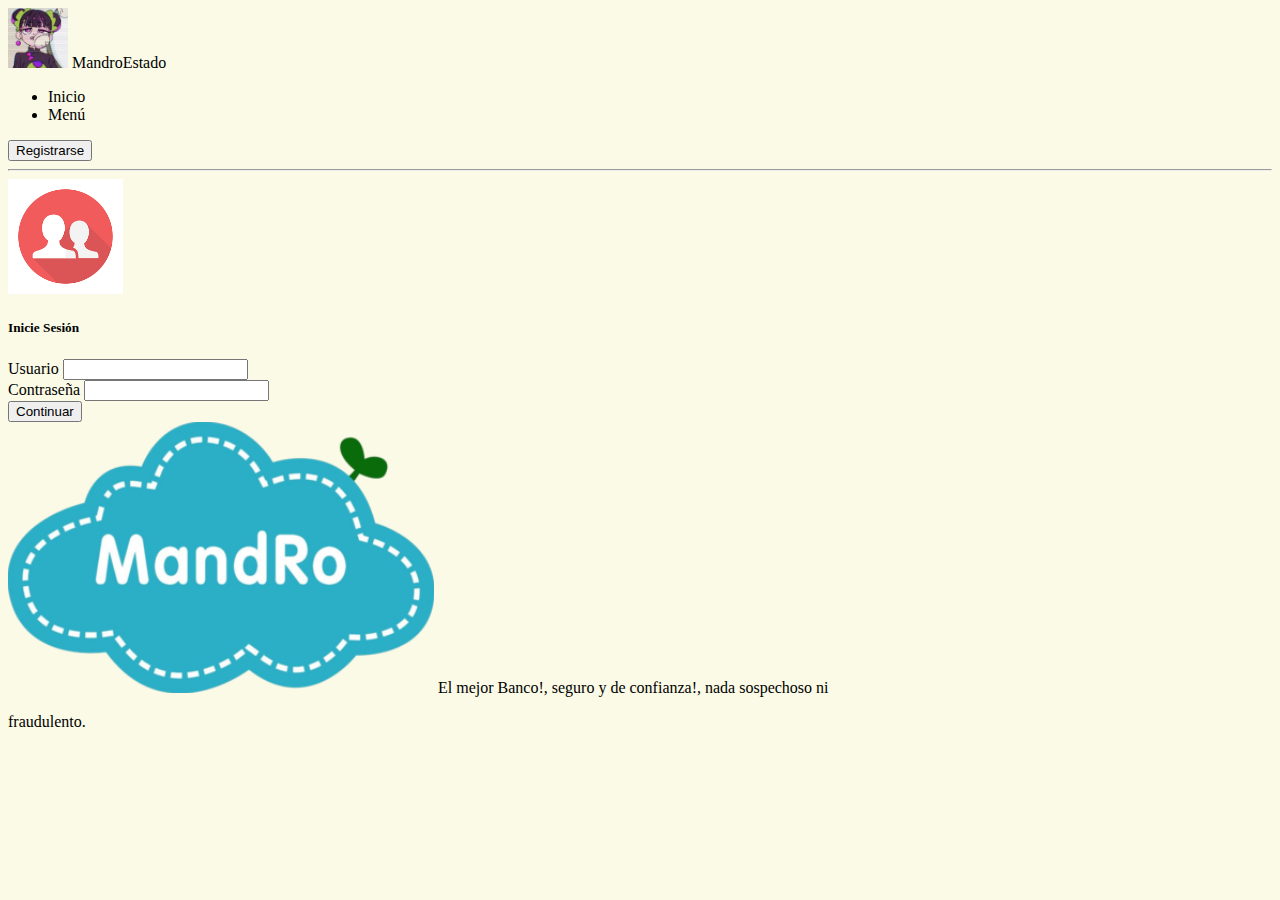
<file: index.html>
<!DOCTYPE html>
<html lang="es">

<head>
    <meta charset="UTF-8">
    <meta http-equiv="X-UA-Compatible" content="IE=edge">
    <meta name="viewport" content="width=device-width, initial-scale=1.0">
    <link href="https://cdn.jsdelivr.net/npm/bootstrap@5.3.0-alpha1/dist/css/bootstrap.min.css" rel="stylesheet"
        integrity="sha384-GLhlTQ8iRABdZLl6O3oVMWSktQOp6b7In1Zl3/Jr59b6EGGoI1aFkw7cmDA6j6gD" crossorigin="anonymous">
    <title>MandroEstado.cl</title>
</head>

<body style="background-color: rgb(250, 250, 230);">
    <nav class="navbar navbar-expand bg-success">
        <div class="container-fluid grid gap-0 column-gap-2">
            <img class="img-fluid rounded" src="IMG\e039283a80717e820e80c36617a3d36c.jpg" width="60" alt="">
            <span class="navbar-brand  mb-0 h1  text-light ">MandroEstado</span>
            <ul class="navbar-nav me-auto mb-2 mb-lg-0 gap gap-0 column-gap-2">
                <li class="text-light">Inicio</li>
                <li class="text-light">Menú</li>
            </ul>
            <div class="col-md-3 text-end">
                <button class="btn btn-outline-light">Registrarse</button>
            </div>
        </div>
    </nav>
    <hr>
    <div class="container-fluid">
        <div class="row">
            <div class="card col" style="width: 18rem;">
                <img src="IMG\usuarioimg.png" class="card-img-top" width="40%" height="30%" alt="fotoko">
                <div class="card-body">
                    <h5 class="card-title">Inicie Sesión</h5>
                    <form>
                        <div class="mb-3">
                            <label for="exampleInputEmail1" class="form-label">Usuario</label>
                            <input type="User" class="form-control" id="usuario">
                        </div>
                        <div class="mb-3">
                            <label for="exampleInputPassword1" class="form-label">Contraseña</label>
                            <input type="password" class="form-control" id="password">
                        </div>
                        <button type="submit" class="btn btn-primary"  id="boton" onclick="login()">Continuar</button>
                    </form>
                </div>
            </div>
            <div class="col d-flex flex-column mb-3">
                <img class="img-fluid p-2" src="IMG\mandrolog.png" width="426px" height="271px" alt="">
                <span class="p-2 fs-3 fst-italic">El mejor Banco!, seguro y de confianza!, nada sospechoso ni <p class="text-decoration-line-through">fraudulento.</p></span>
            </div>
        </div>
    </div>
    <script src="./main.js"></script>
</body>

</html>
</file>
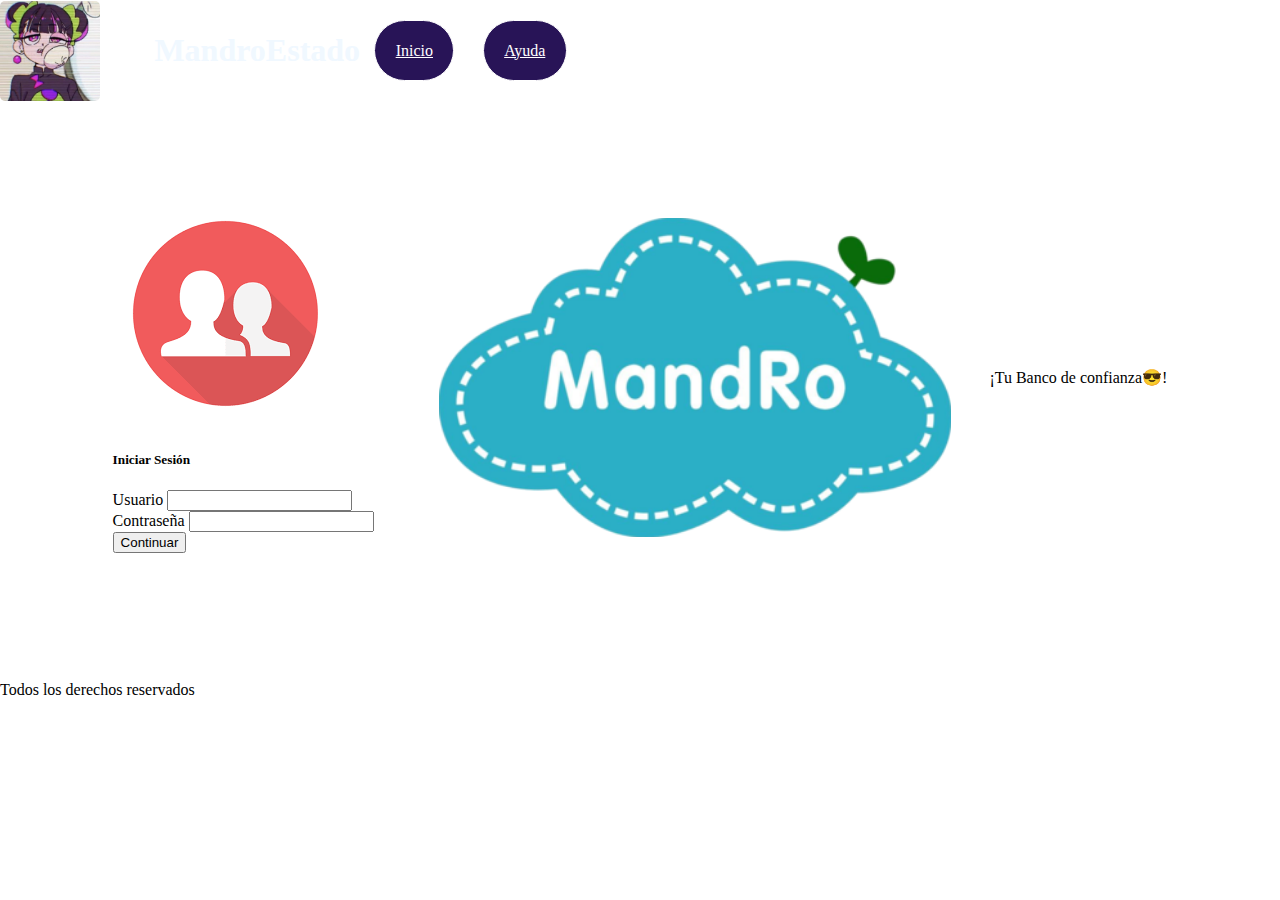
<file: nuevoMandroEstado/index.html>
<!DOCTYPE html>
<html lang="es">
<head>
    <meta charset="UTF-8">
    <meta http-equiv="X-UA-Compatible" content="IE=edge">
    <meta name="viewport" content="width=device-width, initial-scale=1.0">
    <link rel="stylesheet" href="style.css">
    <link href="https://cdn.jsdelivr.net/npm/bootstrap@5.3.0-alpha1/dist/css/bootstrap.min.css" rel="stylesheet"
        integrity="sha384-GLhlTQ8iRABdZLl6O3oVMWSktQOp6b7In1Zl3/Jr59b6EGGoI1aFkw7cmDA6j6gD" crossorigin="anonymous">
    <title>MandroEstado/Iniciar Sesión</title>
</head>
<body>
    <nav class="bg-success" id="navbar">
        <img id="imgIcon"
        src="IMG\e039283a80717e820e80c36617a3d36c.jpg" alt="loko">
        <ul id="nav-buttons">
            <h3 id="title">MandroEstado</h3>
            <a  class="text-decoration-none" href="https://psnprofiles.com/Yaku_bynni" id="item-nav">Inicio</a>
            <a  class="text-decoration-none" href="https://www.instagram.com/androx_mandrox/?hl=es-la" id="item-nav">Ayuda</a>
        </ul></nav>
    <div id="mainContainer">
        <div id="card" class="card" style="width: 18rem;">
            <img src="IMG\usuarioimg.png" class="card-img-top" alt="loko">
            <div class="card-body">
              <h5 class="card-title">Iniciar Sesión</h5>
              <form>
                <div class="mb-3">
                  <label for="exampleInputEmail1" class="form-label">Usuario</label>
                  <input type="name" class="form-control" id="user">
                </div>
                <div class="mb-3">
                  <label for="exampleInputPassword1" class="form-label">Contraseña</label>
                  <input type="password" class="form-control" id="password">
                </div>
                <button id="btn" type="submit" class="btn btn-primary">Continuar</button>
              </form>
            </div>
          </div>
        <img id="mandroTitle" src="IMG\mandrolog.png" alt="">
        <p>¡Tu Banco de confianza😎!</p>  
    </div> 
    <script src="main.js"></script>
    <footer>Todos los derechos reservados</footer>
</body>
</html>
</file>
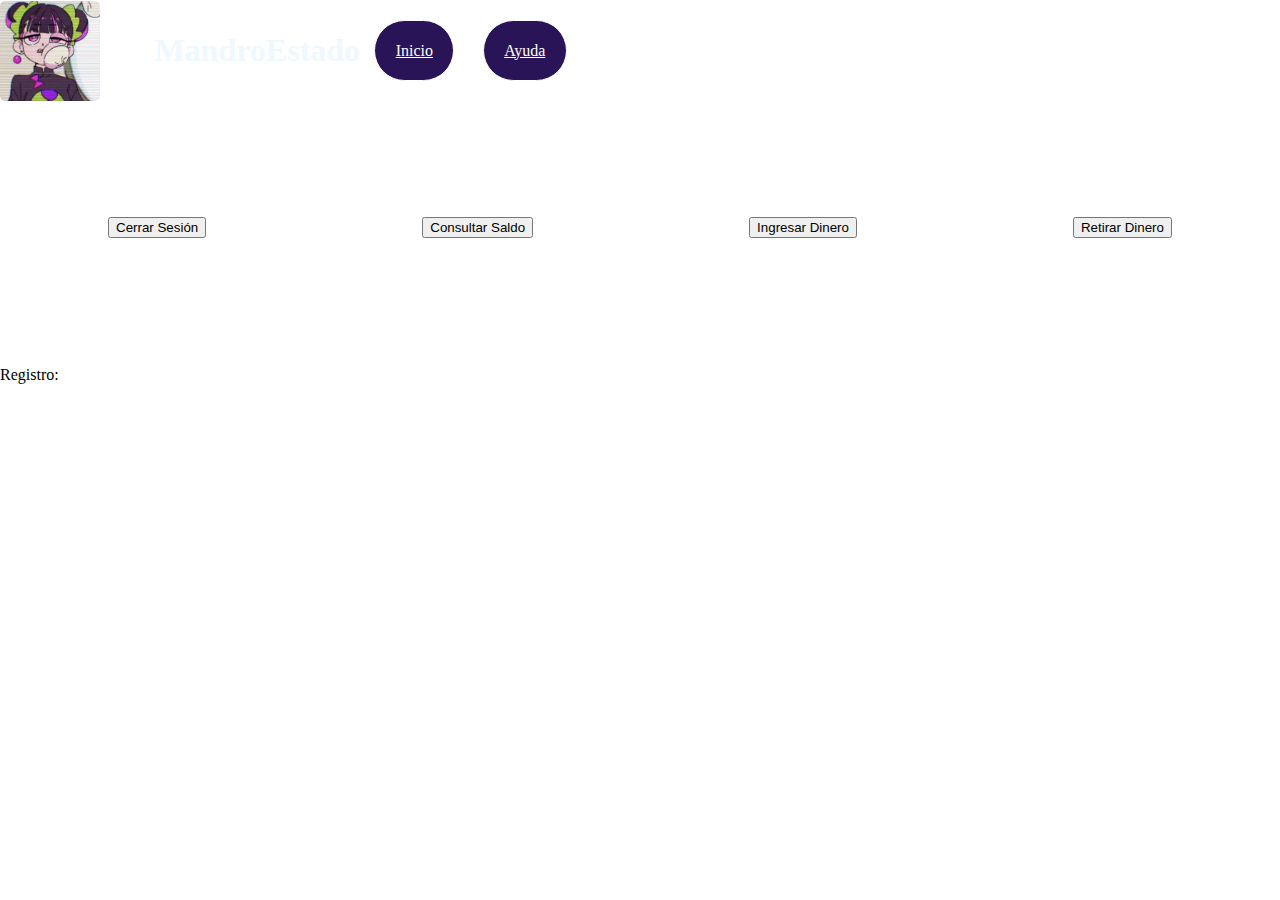
<file: nuevoMandroEstado/index2.html>
<!DOCTYPE html>
<html lang="es">

<head>
    <meta charset="UTF-8">
    <meta http-equiv="X-UA-Compatible" content="IE=edge">
    <meta name="viewport" content="width=device-width, initial-scale=1.0">
    <link rel="stylesheet" href="style.css">
    <link href="https://cdn.jsdelivr.net/npm/bootstrap@5.3.0-alpha1/dist/css/bootstrap.min.css" rel="stylesheet"
        integrity="sha384-GLhlTQ8iRABdZLl6O3oVMWSktQOp6b7In1Zl3/Jr59b6EGGoI1aFkw7cmDA6j6gD" crossorigin="anonymous">
    <title>MandroEstado/Andro</title>
</head>

<body>
    <nav class="bg-success" id="navbar">
        <img id="imgIcon" src="IMG\e039283a80717e820e80c36617a3d36c.jpg" alt="loko">
        <ul id="nav-buttons">
            <h3 id="title">MandroEstado</h3>
            <a  class="text-decoration-none" href="https://psnprofiles.com/Yaku_bynni" id="item-nav">Inicio</a>
            <a  class="text-decoration-none" href="https://www.instagram.com/androx_mandrox/?hl=es-la" id="item-nav">Ayuda</a>
        </ul>
    </nav>
    <p id="infoU"></p>
    <!--botones/opciones-->

    <div id="mainContainer2">
        <button id="btn2" type="submit" class="btn btn-danger">Cerrar Sesión</button>
        <button id="btn3" type="submit" class="btn btn-primary">Consultar Saldo </button>
        <button id="btn4" type="submit" class="btn btn-primary">Ingresar Dinero</button>
        <button id="btn5" type="submit" class="btn btn-success">Retirar Dinero</button>
    </div>

    <!--Inputs para Ingresar y Retirar saldo-->

    <div class="container d-flex justify-content-around" id="IngRetContainer">

        <!--Divisor ordenador de cards-->

        <div id="cardIngresar" class="card" style=" display: none; width: 12rem;">
            <div class="card-body">
              <form>
                <fieldset enable>
                  <div class="mb-3">
                    <label class="form-label">Monto a ingresar:</label>
                    <input type="number" id="dineroIngresado" class="form-control" placeholder="000">
                  </div>
                  <button id="btnIngresar" type="submit" class="btn btn-primary">Ingresar</button>
                </fieldset>
              </form>
            </div>
        </div>

        <!--Divisor ordenador de cards-->

        <div id="cardRetirar" class="card" style=" display: none; width: 12rem;">
            <div class="card-body">
              <form>
                <fieldset enable>
                  <div class="mb-3">
                    <label class="form-label">Monto a retirar:</label>
                    <input type="number" id="dineroRetirado" class="form-control" placeholder="000">
                  </div>
                  <button id="btnRetirar" type="submit" class="btn btn-primary">Retirar</button>
                </fieldset>
              </form>
            </div>
          </div>
    </div>

    <!--Registro del saldo-->

    <div class="container bg-secondary text-light" id="info-sa">Registro:</div>
    <script src="main.js"></script>
    <script src="main2.js"></script>
</body>

</html>
</file>
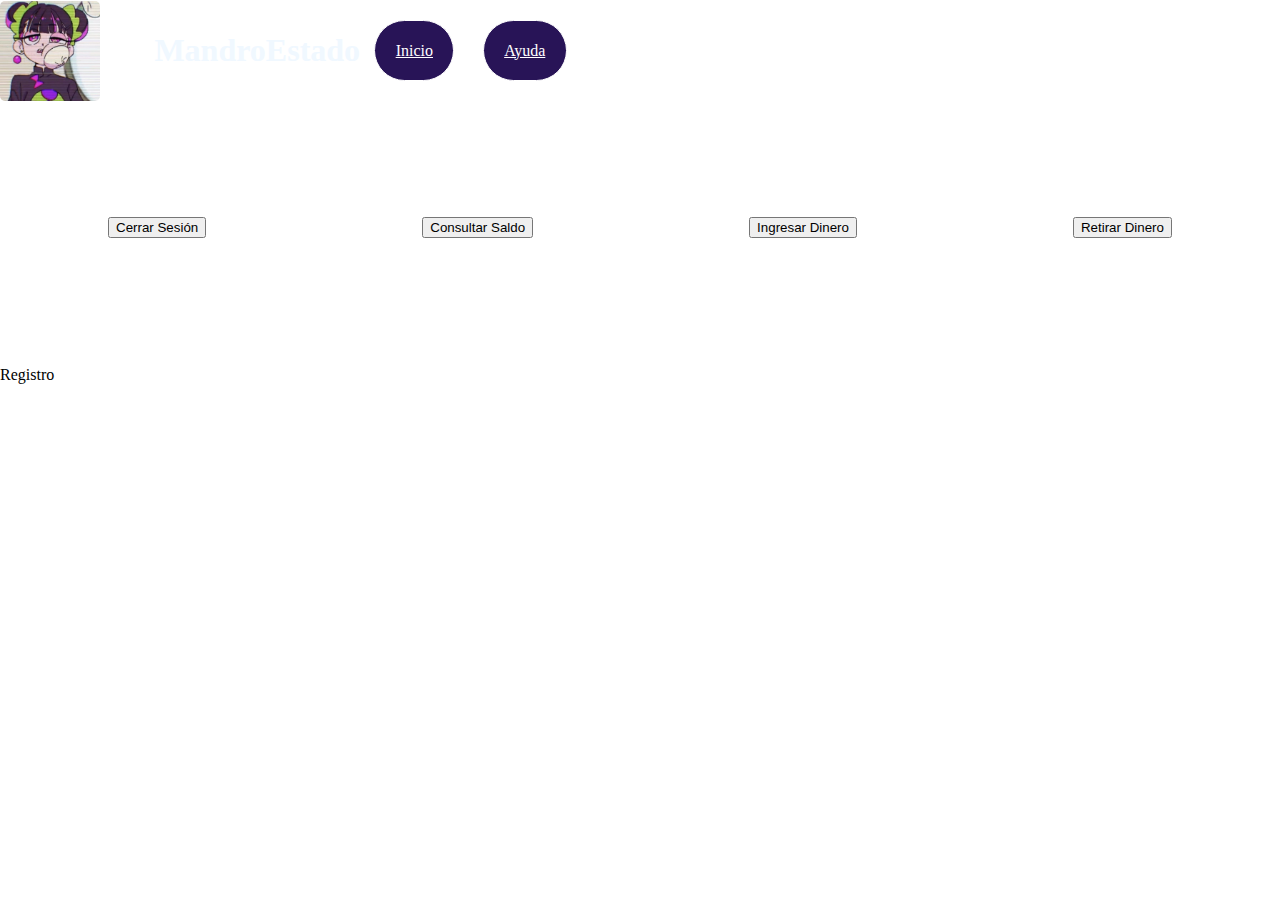
<file: nuevoMandroEstado/index3.html>
<!DOCTYPE html>
<html lang="es">
<head>
    <meta charset="UTF-8">
    <meta http-equiv="X-UA-Compatible" content="IE=edge">
    <meta name="viewport" content="width=device-width, initial-scale=1.0">
    <link rel="stylesheet" href="style.css">
    <link href="https://cdn.jsdelivr.net/npm/bootstrap@5.3.0-alpha1/dist/css/bootstrap.min.css" rel="stylesheet"
        integrity="sha384-GLhlTQ8iRABdZLl6O3oVMWSktQOp6b7In1Zl3/Jr59b6EGGoI1aFkw7cmDA6j6gD" crossorigin="anonymous">
    <title>MandroEstado/Manzana</title>
</head>
<body>
    <nav class="bg-success" id="navbar">
        <img id="imgIcon"
        src="IMG\e039283a80717e820e80c36617a3d36c.jpg" alt="loko">
        <ul id="nav-buttons">
            <h3 id="title">MandroEstado</h3>
            <a  class="text-decoration-none" href="https://psnprofiles.com/Yaku_bynni" id="item-nav">Inicio</a>
            <a  class="text-decoration-none" href="https://www.instagram.com/androx_mandrox/?hl=es-la" id="item-nav">Ayuda</a>
        </ul></nav>
        <p id="infoU"></p>
    <!--botones/opciones-->

    <div id="mainContainer2">
            <button id="btn2" type="submit" class="btn btn-danger">Cerrar Sesión</button>
            <button id="btn3" type="submit" class="btn btn-primary">Consultar Saldo</button>
            <button id="btn4" type="submit" class="btn btn-primary">Ingresar Dinero</button>
            <button id="btn5" type="submit" class="btn btn-success">Retirar Dinero</button>
    </div>

    <!--Inputs para Ingresar y Retirar saldo-->

    <div class="container d-flex justify-content-around" id="IngRetContainer">

        <!--Divisor ordenador de cards-->

        <div id="cardIngresar" class="card" style=" display: none; width: 12rem;">
            <div class="card-body">
              <form>
                <fieldset enable>
                  <div class="mb-3">
                    <label class="form-label">Monto a ingresar:</label>
                    <input type="number" id="dineroIngresado" class="form-control" placeholder="000">
                  </div>
                  <button id="btnIngresar" type="submit" class="btn btn-primary">Ingresar</button>
                </fieldset>
              </form>
            </div>
        </div>

        <!--Divisor ordenador de cards-->

        <div id="cardRetirar" class="card" style=" display: none; width: 12rem;">
            <div class="card-body">
              <form>
                <fieldset enable>
                  <div class="mb-3">
                    <label class="form-label">Monto a retirar:</label>
                    <input type="number" id="dineroRetirado" class="form-control" placeholder="000">
                  </div>
                  <button id="btnRetirar" type="submit" class="btn btn-primary">Retirar</button>
                </fieldset>
              </form>
            </div>
          </div>
    </div>

    <!--Registro del saldo-->

    <div class="container bg-secondary text-light" id="info-sa">Registro</div>
    <script src="main.js"></script>
    <script src="main2.js"></script>    
</body>
</html>
</file>
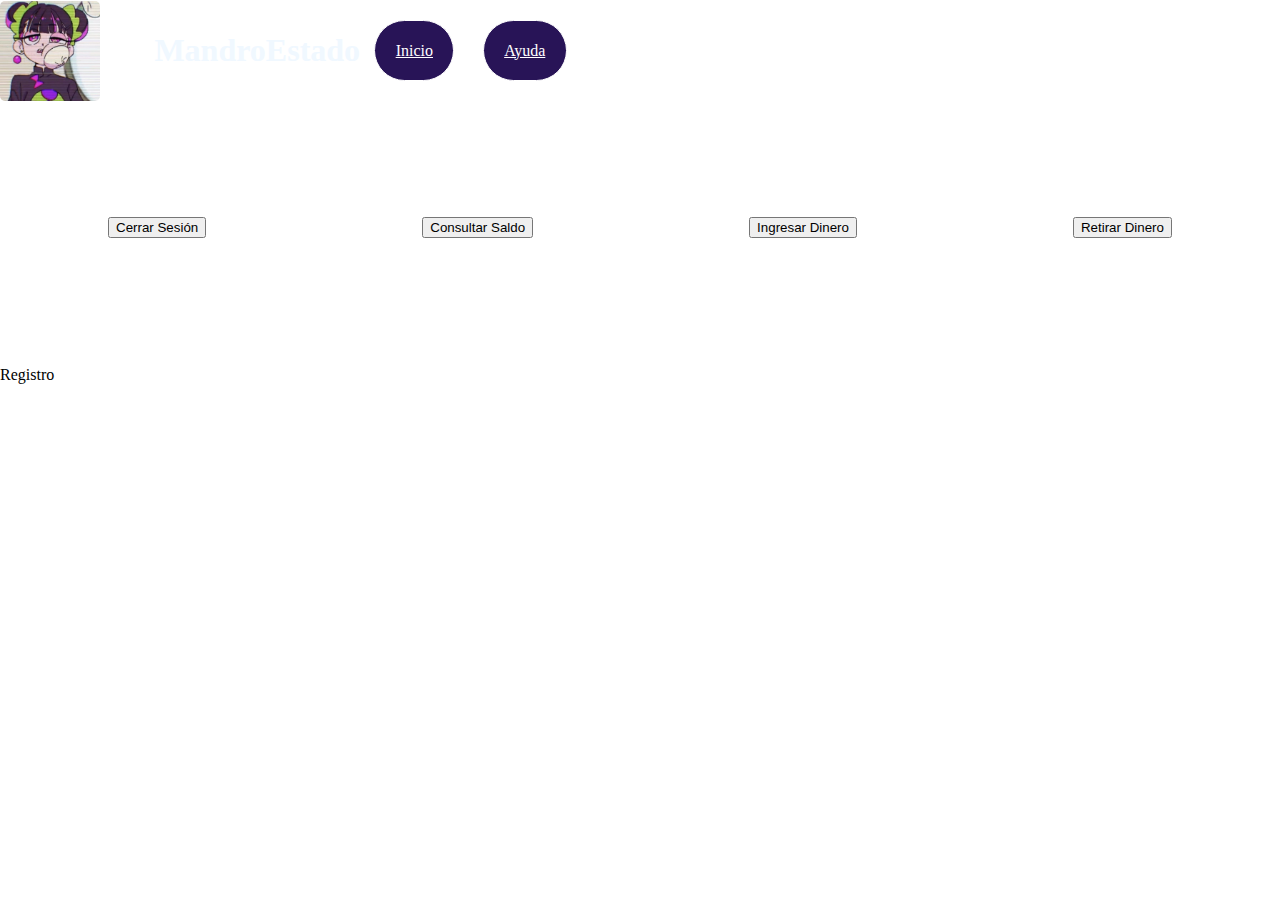
<file: nuevoMandroEstado/index4.html>
<!DOCTYPE html>
<html lang="es">
<head>
    <meta charset="UTF-8">
    <meta http-equiv="X-UA-Compatible" content="IE=edge">
    <meta name="viewport" content="width=device-width, initial-scale=1.0">
    <link rel="stylesheet" href="style.css">
    <link href="https://cdn.jsdelivr.net/npm/bootstrap@5.3.0-alpha1/dist/css/bootstrap.min.css" rel="stylesheet"
        integrity="sha384-GLhlTQ8iRABdZLl6O3oVMWSktQOp6b7In1Zl3/Jr59b6EGGoI1aFkw7cmDA6j6gD" crossorigin="anonymous">
    <title>MandroEstado/Vergil</title>
</head>
<body>
    <nav class="bg-success" id="navbar">
        <img id="imgIcon"
        src="IMG\e039283a80717e820e80c36617a3d36c.jpg" alt="loko">
        <ul id="nav-buttons">
            <h3 id="title">MandroEstado</h3>
            <a  class="text-decoration-none" href="https://psnprofiles.com/Yaku_bynni" id="item-nav">Inicio</a>
            <a  class="text-decoration-none" href="https://www.instagram.com/androx_mandrox/?hl=es-la" id="item-nav">Ayuda</a>
        </ul>
    </nav>
    <p id="infoU"></p>

    <!--botones/opciones-->

    <div id="mainContainer2">
        <button id="btn2" type="submit" class="btn btn-danger">Cerrar Sesión</button>
        <button id="btn3" type="submit" class="btn btn-primary">Consultar Saldo</button>
        <button id="btn4" type="submit" class="btn btn-primary">Ingresar Dinero</button>
        <button id="btn5" type="submit" class="btn btn-success">Retirar Dinero</button>
    </div>

    <!--Inputs para Ingresar y Retirar saldo-->

    <div class="container d-flex justify-content-around" id="IngRetContainer">

        <!--Divisor ordenador de cards-->

        <div id="cardIngresar" class="card" style=" display: none; width: 12rem;">
            <div class="card-body">
              <form>
                <fieldset enable>
                  <div class="mb-3">
                    <label class="form-label">Monto a ingresar:</label>
                    <input type="number" id="dineroIngresado" class="form-control" placeholder="000">
                  </div>
                  <button id="btnIngresar" type="submit" class="btn btn-primary">Ingresar</button>
                </fieldset>
              </form>
            </div>
        </div>

        <!--Divisor ordenador de cards-->

        <div id="cardRetirar" class="card" style=" display: none; width: 12rem;">
            <div class="card-body">
              <form>
                <fieldset enable>
                  <div class="mb-3">
                    <label class="form-label">Monto a retirar:</label>
                    <input type="number" id="dineroRetirado" class="form-control" placeholder="000">
                  </div>
                  <button id="btnRetirar" type="submit" class="btn btn-primary">Retirar</button>
                </fieldset>
              </form>
            </div>
          </div>
    </div>
    
    <!--Registro del saldo-->

    <div class="container bg-secondary text-light" id="info-sa">Registro</div>
    <script src="main.js"></script>
    <script src="main2.js"></script>
</body>
</html>
</file>
<file: nuevoMandroEstado/style.css>
body{
    padding: 0px;
    margin: 0px;
}
#navbar{
    display: flex;
    flex-direction: row;
    flex-flow: flow;
    align-items: center;
    margin: 0px;
    display: flex;
    width: 100vw;
   

}
#nav-buttons{
    display: flex;
    flex-direction: row;
    margin: 0px;
}
#title{
    align-self: center;
    font-size: 200%;
    color: aliceblue;
    padding-left: 5%;
}
#item-nav{
    background-color: rgb(40, 20, 87);
    margin: 5%;
    padding: 7%;
    color: rgb(255, 255, 255);
    border-radius: 60vw;
    align-self: center;
    border-width: 1px;
    border-style: solid;
    border-color: rgb(255, 255, 255);
}
#mainContainer{
    display: flex;
    justify-content: center;
    align-items: center;
    border: 0PX;
    padding-top: 100PX;
    margin-left: 0px;
    padding-bottom: 10%;

}
#mainContainer2{
    display: flex;
    justify-content: center;
    align-items: center;
    border: 0PX;
    padding-top: 100PX;
    margin-left: 0px;
    padding-bottom: 10%;
    justify-content:space-around;
}
#card{
    margin-left: 0px;
}
#imgIcon{
    width: 100px;
    justify-self:center;
    border-radius: 5%;
}
#mandroTitle{
    padding-left: 3%;
    padding-right: 3%;
    width: 40%;
}
</file>
